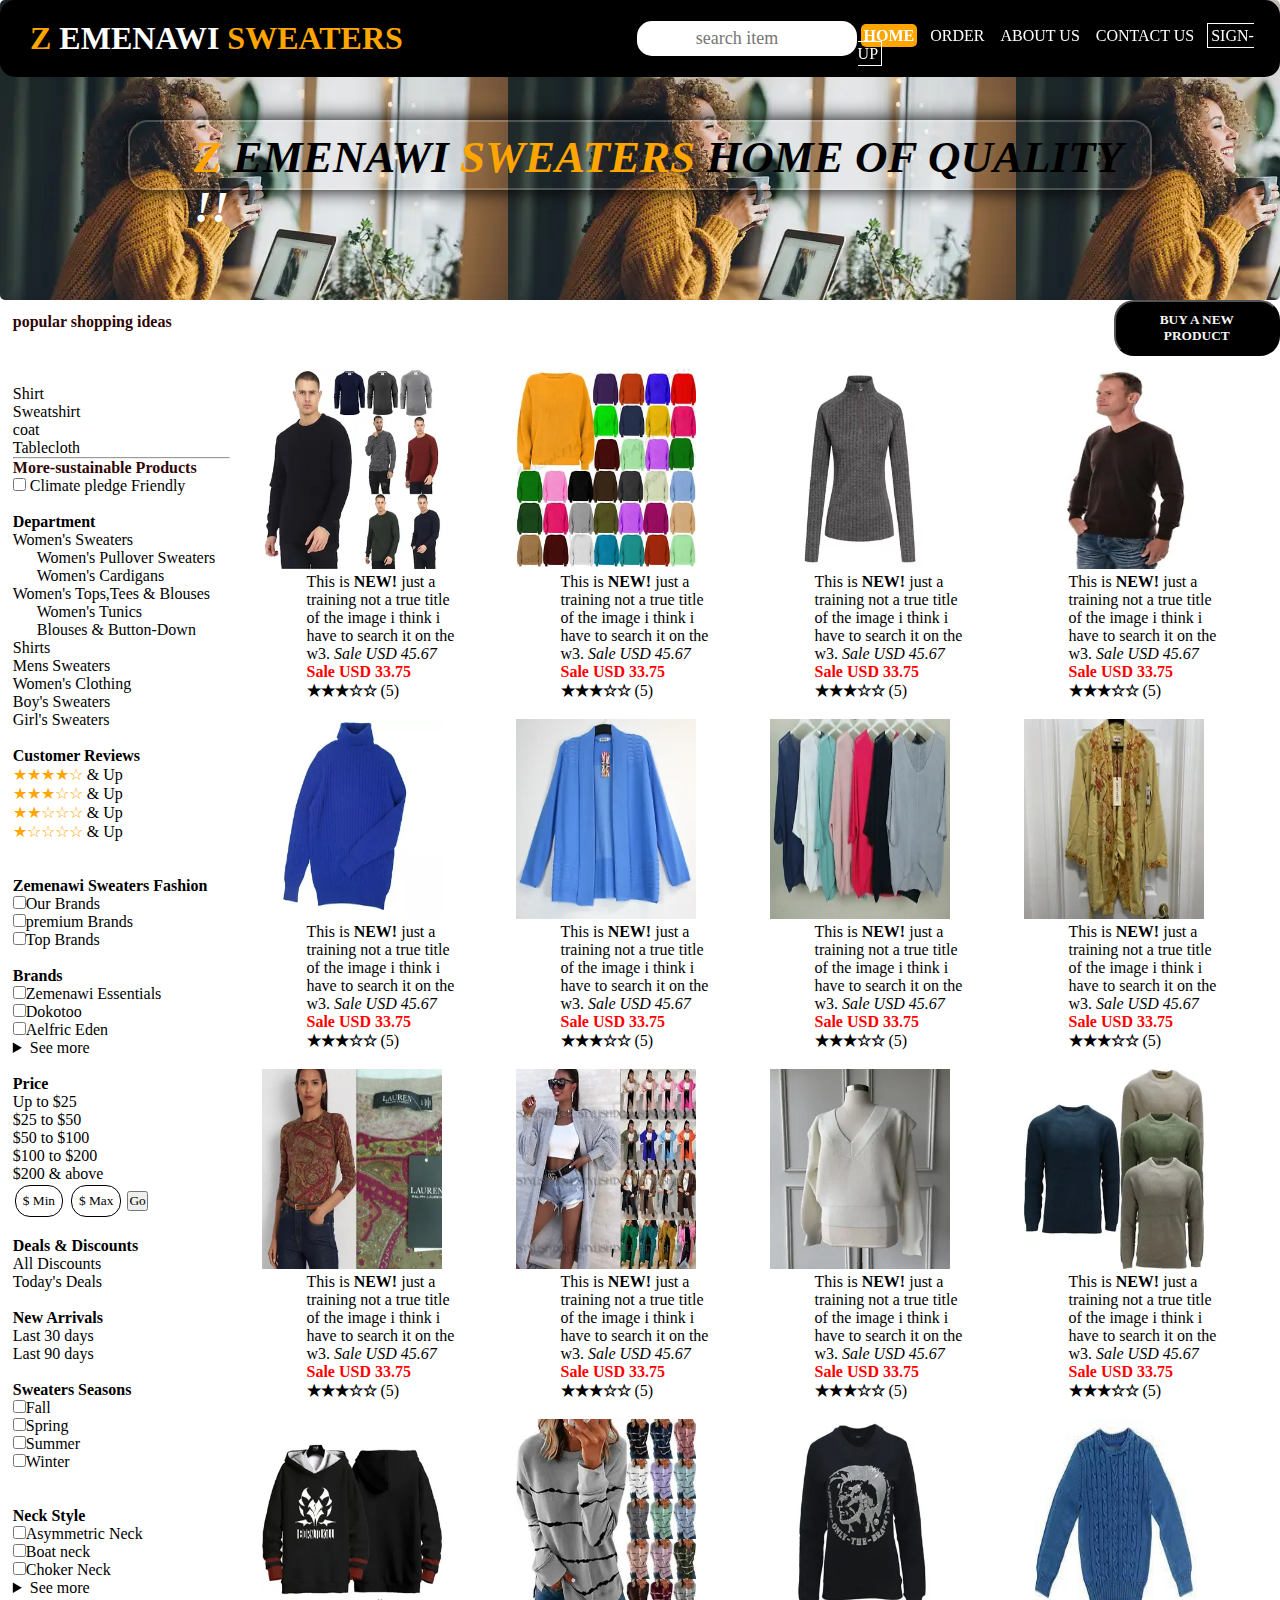
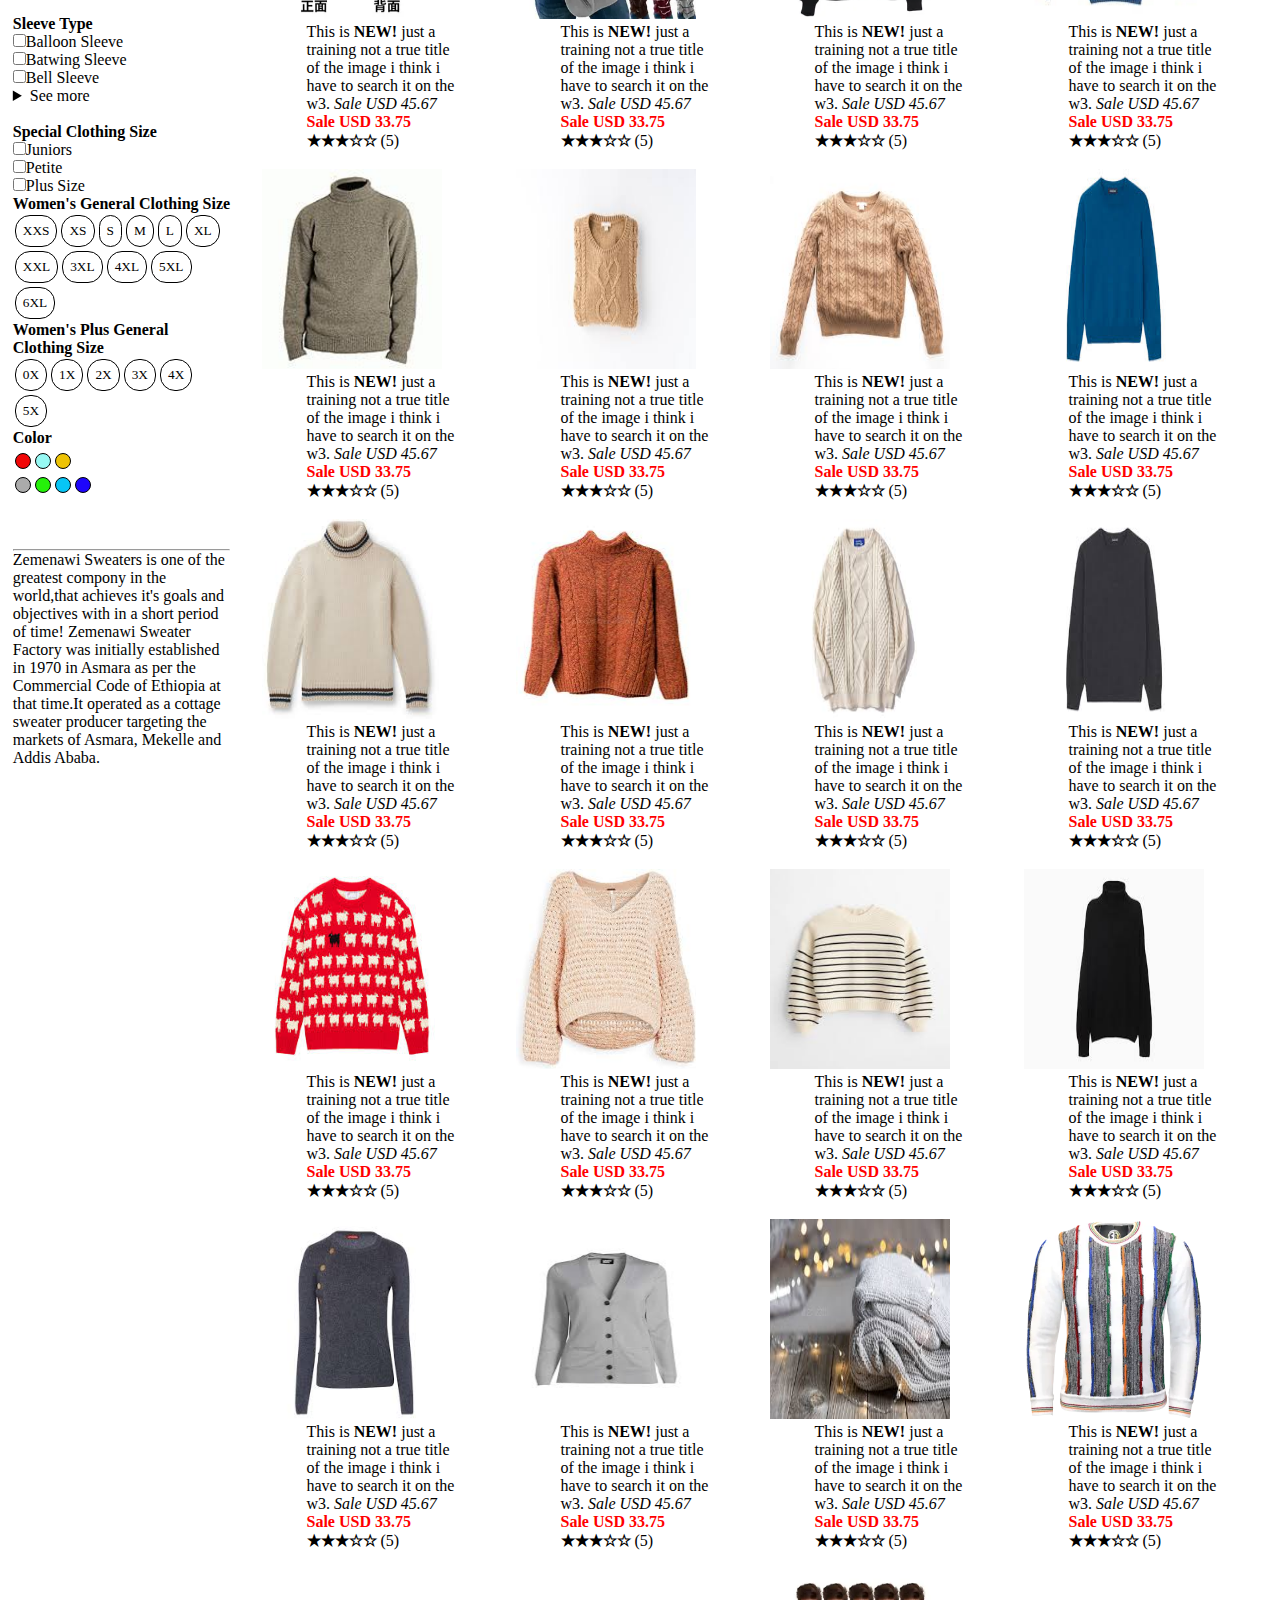
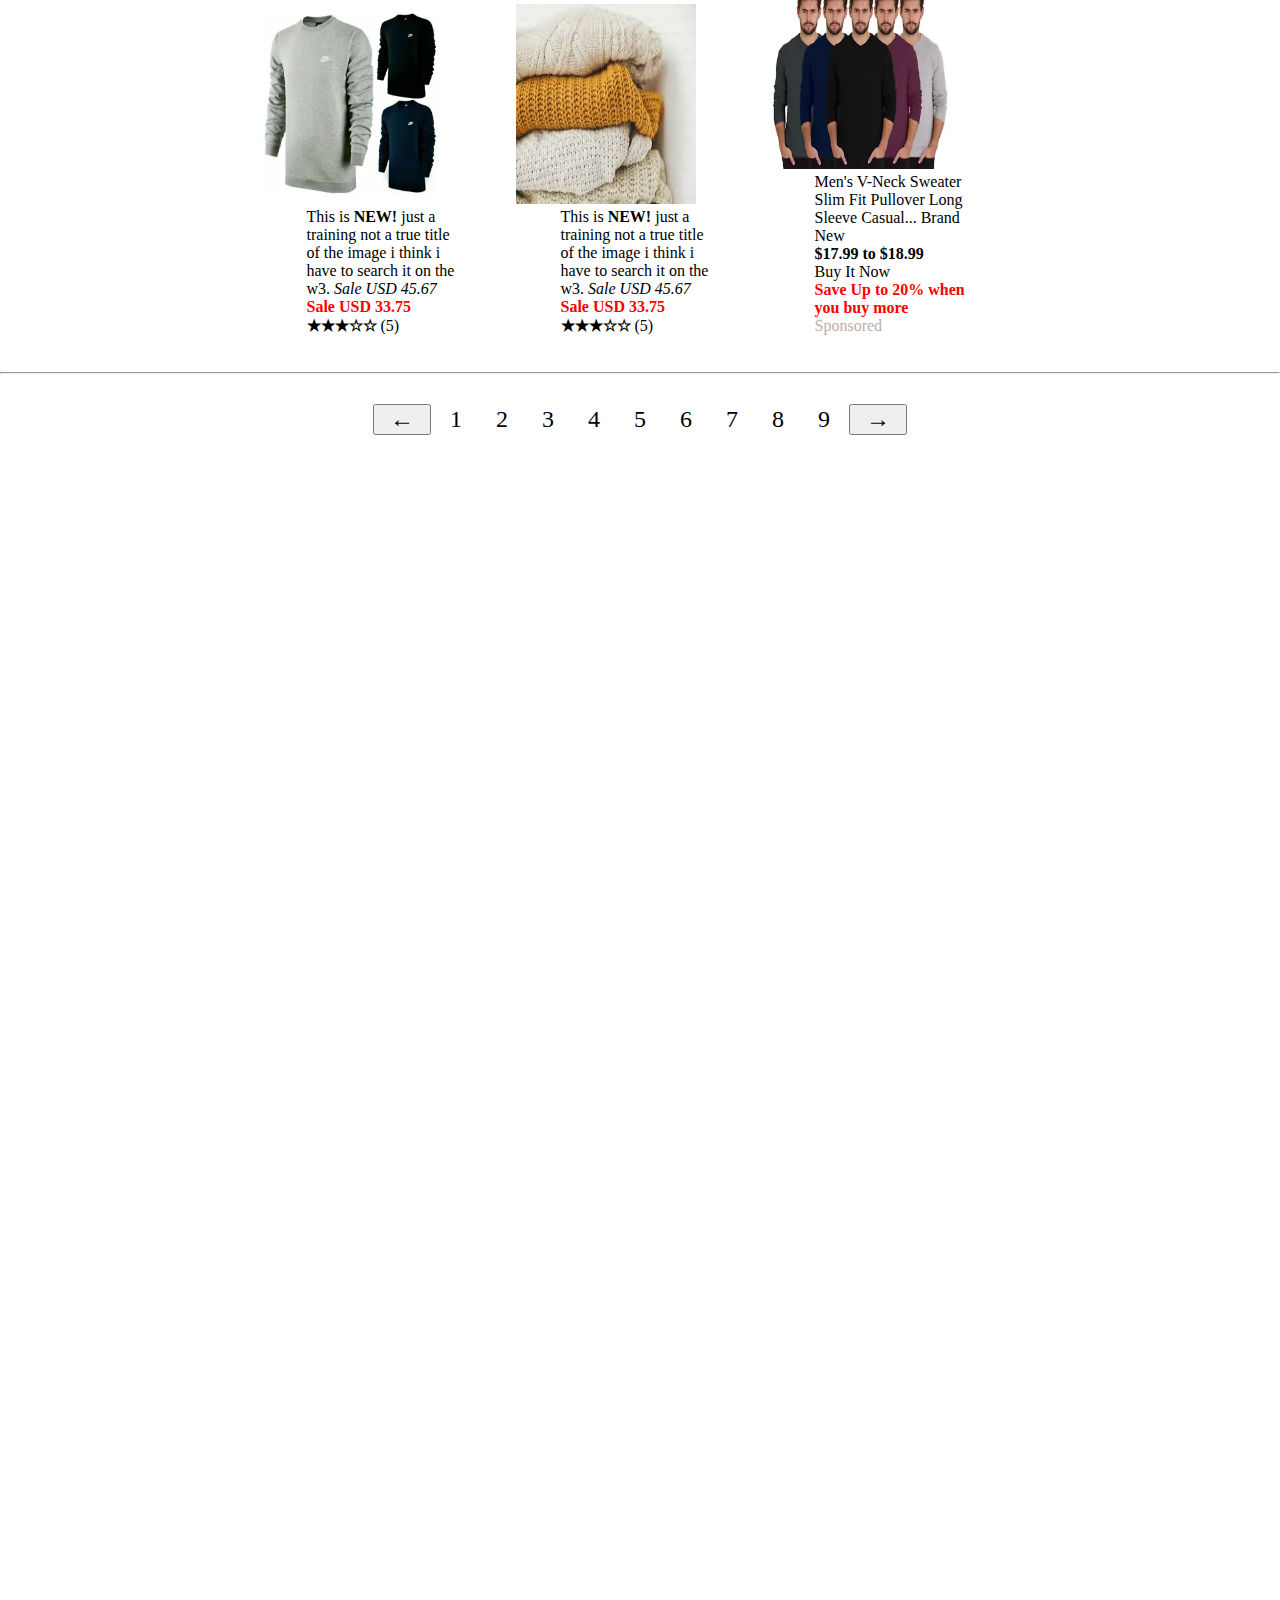
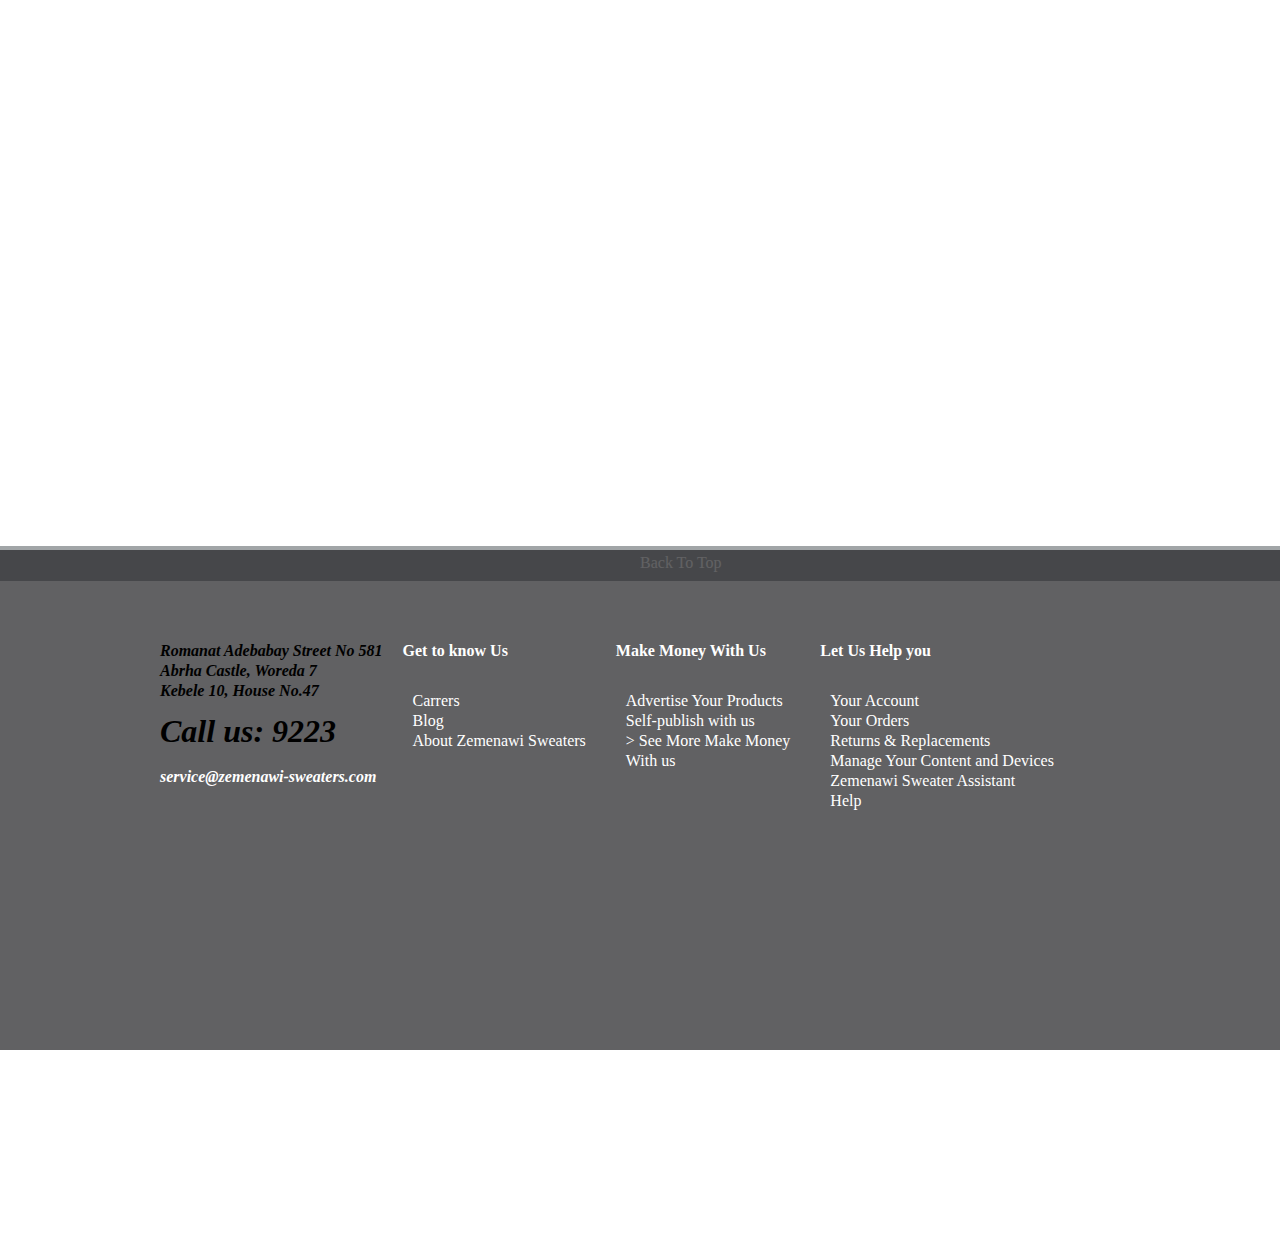
<file: index.html>
<!DOCTYPE html>
<html>
    <head>
        <title>Zemenawi Sweaters</title>
        
        <meta name="viewoport" content="width=device-width,initial-scale=1.0">
        <meta name="keyword"  content="zemenawi-sweaters.000webhostapp.com,zemenawi sweaters,online shopping,Sweaters">
        <meta >

        <link rel="stylesheet" href="home.css" type="text/css">
        <link rel="icon" href="" type="image/x-icon">
        
    </head>

    <body>

      <div id="page" id="top">
     
        <header>
            <h1><span style="color: orange;">Z</span> <span style="color: white;">EMENAWI</span> <span style="color: orange;"> SWEATERS</span></h1>
        
       
        <nav>
         <input type="search" placeholder="search item" id="search">
            <div id="button" >
            <li id="button-link"><a id="button-link" href="#" class="active">HOME</a></li>
            <li id="button-link"><a id="button-link" href="login-order.html">ORDER</a></li>
            <li id="button-link"><a id="button-link" href="about.html">ABOUT US</a></li> 
            <li id="button-link"><a id="button-link" href="contact.html">CONTACT US</a></li>
            <li id="button-link"><a id="button-link" class="sign-up" href="sign-up.html">SIGN-UP</a></li>
          </div>
        </nav>
        </header>

        <div id="header-background">
          <p>
           <i> <span style="color: orange; font-weight: bolder;">Z</span> <span style="color: black; font-weight: bolder;">EMENAWI</span> <span style="color: orange; font-weight: bolder;"> SWEATERS</span> <span style="color: black; font-weight: bolder;"> HOME OF QUALITY <span style="color: white;">!!</span></span></i>
        </p>
      </div>

        <aside>
<p style="font-weight: bold; color: rgb(48, 7, 7);">popular shopping ideas</p><br>
    <br>  <br> Shirt <br>
        Sweatshirt <br>
        coat <br>
        Tablecloth <br>
        <hr>
<p style="font-weight: bold; color: rgb(48, 7, 7);">More-sustainable Products</p>
<p> <label style="color: black;"><input type="checkbox" value="check"> Climate pledge Friendly</label></p><br></p>
      <b>Department</b><br>
      Women's Sweaters <br>
      &nbsp;&nbsp;&nbsp;&nbsp;&nbsp;&nbsp;Women's Pullover Sweaters <br>
      &nbsp;&nbsp;&nbsp;&nbsp;&nbsp;&nbsp;Women's Cardigans <br>
      Women's Tops,Tees & Blouses <br>
      &nbsp;&nbsp;&nbsp;&nbsp;&nbsp;&nbsp;Women's Tunics <br>
      &nbsp;&nbsp;&nbsp;&nbsp;&nbsp;&nbsp;Blouses & Button-Down Shirts<br>
      Mens Sweaters <br>
      Women's Clothing <br>
      Boy's Sweaters <br>
      Girl's Sweaters <br><br>
      <b>Customer Reviews</b><br>
      <div >
  <span style="color: orange;">&starf;&starf;&starf;&starf;&star;</span> & Up <br>
  <span style="color: orange;">&starf;&starf;&starf;&star;&star;</span> & Up <br>
  <span style="color: orange;">&starf;&starf;&star;&star;&star;</span> & Up <br>
  <span style="color: orange;">&starf;&star;&star;&star;&star;</span> & Up <br>
    </div>
     <br><br>
     <b>Zemenawi Sweaters Fashion</b><br>
    <label> <input type="checkbox" value="check" >Our Brands</label><br>
    <label> <input type="checkbox" value="check" >premium Brands</label><br>
    <label> <input type="checkbox" value="check" >Top Brands</label> 
        
    <br><br><b>Brands</b><br>
    <label> <input type="checkbox" value="check" >Zemenawi Essentials</label><br>
    <label> <input type="checkbox" value="check" >Dokotoo</label><br>
    <label> <input type="checkbox" value="check" >Aelfric Eden</label><br>
    <details>
     <summary>See more</summary>
    <label> <input type="checkbox" value="check" >ZESICA</label><br>
    <label> <input type="checkbox" value="check" >ANRABESS</label><br>
    <label> <input type="checkbox" value="check" >Trendy Queen</label><br>
    <label> <input type="checkbox" value="check" >Zara</label><br>
    <label> <input type="checkbox" value="check" >Sam</label><br>
    <label> <input type="checkbox" value="check" >Dan</label><br>
    <label> <input type="checkbox" value="check" >Smart</label><br>
    <label> <input type="checkbox" value="check" >Cute Women</label><br>
    </details>
    <br><b>Price</b><br>
    Up to &dollar;25 <br>
    &dollar;25 to &dollar;50 <br>
    &dollar;50 to &dollar;100 <br>
    &dollar;100 to &dollar;200 <br>
    &dollar;200 & above <br>
    <button>&dollar; Min</button> <button>&dollar; Max</button> <input type="submit" value="Go">
<br><br>
<b>Deals & Discounts</b><br>
All Discounts <br>
Today's Deals <br>
<br>
<b>New Arrivals</b><br>
Last 30 days <br>
Last 90 days <br>
<br>
<b>Sweaters Seasons</b><br>
<label> <input type="checkbox" value="check" >Fall</label><br>
<label> <input type="checkbox" value="check" >Spring</label><br>
<label> <input type="checkbox" value="check" >Summer</label> <br>
<label> <input type="checkbox" value="check" >Winter</label> <br>
<br><br><b>Neck Style</b><br>
<label> <input type="checkbox" value="check" >Asymmetric Neck</label><br>
<label> <input type="checkbox" value="check" >Boat neck</label><br>
<label> <input type="checkbox" value="check" >Choker Neck</label><br>
<details>
  <summary>See more</summary>
<label> <input type="checkbox" value="check" >Collared Neck</label><br>
<label> <input type="checkbox" value="check" >Cowl Neck</label><br>
<label> <input type="checkbox" value="check" >Crew Neck</label><br>
<label> <input type="checkbox" value="check" >Halter Neck</label><br>
</details>

     <br><b>Sleeve Type</b><br>
    
    <label> <input type="checkbox" value="check" >Balloon Sleeve</label><br>
    <label> <input type="checkbox" value="check" >Batwing Sleeve</label><br>
    <label> <input type="checkbox" value="check" >Bell Sleeve</label> 
    <details>
    <summary>See more</summary>  
    <label> <input type="checkbox" value="check" >Bishop Sleeve</label><br>
    <label> <input type="checkbox" value="check" >Butterfly Sleeve</label><br>
    <label> <input type="checkbox" value="check" >Cap Sleeve</label><br>
    <label> <input type="checkbox" value="check" >Cape Sleeve</label><br>
    <label> <input type="checkbox" value="check" >Cold Shoulder Sleeve</label><br>
    <label> <input type="checkbox" value="check" >Flutter Sleeve</label><br>
     </details>
    <br> <b>Special Clothing Size</b><br>
     <label> <input type="checkbox" value="check" >Juniors</label><br>
     <label> <input type="checkbox" value="check" >Petite</label><br>
     <label> <input type="checkbox" value="check" >Plus Size</label> <br>
     <div id="size">
      <b>Women's General Clothing Size</b><br>
      <button>XXS</button><button>XS</button></button><button>S</button><button>M</button><button>L</button><button>XL</button><button>XXL</button><button>3XL</button><button>4XL</button><button>5XL</button><button>6XL</button>
     </div>
     <div id="size">
      <b>Women's Plus General Clothing Size</b><br>
      <button>0X</button><button>1X</button></button><button>2X</button><button>3X</button><button>4X</button><button>5X</button>
    </div>
    <div>
    <b>Color</b><br>
    <button id="one"></button><button id="Two"></button><button id="Three"></button><br>
    <button id="Four"></button><button id="Five"></button><button id="Six"></button><button id="seven"></button>
    </div>


        <br><br><br>
        <hr>
          Zemenawi Sweaters is one of the greatest compony in the world,that achieves it's goals and objectives with in a short period of time!
        
          Zemenawi Sweater Factory was initially established in 1970 in Asmara as per the Commercial Code of Ethiopia at that time.It operated 
          as a cottage sweater producer targeting the markets of Asmara, Mekelle and Addis Ababa.
        </aside>




<a href="login-order.html"><button id="buy"> BUY A NEW PRODUCT</button></a>

      <div id="Content">
        <figure>
          <div class="img">
            <img src="Sweater/s-l300 (1).webp"  alt="" width="180px" height="200px">
              <p>This is <span style="font-weight: bold;">NEW!</span> just a training not a true title of the image
              i think i have to search it on the w3. <del><em>Sale USD 45.67</em></del> <br>
              <span style="color: red; font-weight: bolder;">Sale USD 33.75</span>
              <br><span style="color: black; font-weight: bolder;">&starf;&starf;&starf;&star;&star;</span> (5)
            </p> 
            </div>
            <div class="img">
              <img src="Sweater/s-l300 (10).webp"  alt="" width="180px" height="200px">
                <p>This is <span style="font-weight: bold;">NEW!</span> just a training not a true title of the image
                i think i have to search it on the w3. <del><em>Sale USD 45.67</em></del> <br>
                <span style="color: red; font-weight: bolder;">Sale USD 33.75</span>
                <br><span style="color: black; font-weight: bolder;">&starf;&starf;&starf;&star;&star;</span> (5)
              </p> 
              </div>
              <div class="img">
                <img src="Sweater/s-l300 (11).webp"  alt="" width="180px" height="200px">
                  <p>This is <span style="font-weight: bold;">NEW!</span> just a training not a true title of the image
                  i think i have to search it on the w3. <del><em>Sale USD 45.67</em></del> <br>
                  <span style="color: red; font-weight: bolder;">Sale USD 33.75</span>
                  <br><span style="color: black; font-weight: bolder;">&starf;&starf;&starf;&star;&star;</span> (5)
                </p> 
                </div>
                <div class="img">
                  <img src="Sweater/s-l300 (17).webp"  alt="" width="180px" height="200px">
                    <p>This is <span style="font-weight: bold;">NEW!</span> just a training not a true title of the image
                    i think i have to search it on the w3. <del><em>Sale USD 45.67</em></del> <br>
                    <span style="color: red; font-weight: bolder;">Sale USD 33.75</span>
                    <br><span style="color: black; font-weight: bolder;">&starf;&starf;&starf;&star;&star;</span> (5)
                  </p> 
                  </div>
                  <div class="img">
                    <img src="Sweater/s-l300 (13).webp"  alt="" width="180px" height="200px">
                      <p>This is <span style="font-weight: bold;">NEW!</span> just a training not a true title of the image
                      i think i have to search it on the w3. <del><em>Sale USD 45.67</em></del> <br>
                      <span style="color: red; font-weight: bolder;">Sale USD 33.75</span>
                      <br><span style="color: black; font-weight: bolder;">&starf;&starf;&starf;&star;&star;</span> (5)
                    </p> 
                    </div>
                    <div class="img">
                      <img src="Sweater/s-l300 (14).webp"  alt="" width="180px" height="200px">
                        <p>This is <span style="font-weight: bold;">NEW!</span> just a training not a true title of the image
                        i think i have to search it on the w3. <del><em>Sale USD 45.67</em></del> <br>
                        <span style="color: red; font-weight: bolder;">Sale USD 33.75</span>
                        <br><span style="color: black; font-weight: bolder;">&starf;&starf;&starf;&star;&star;</span> (5)
                      </p> 
                      </div>
                      <div class="img">
                        <img src="Sweater/s-l300 (15).webp"  alt="" width="180px" height="200px">
                          <p>This is <span style="font-weight: bold;">NEW!</span> just a training not a true title of the image
                          i think i have to search it on the w3. <del><em>Sale USD 45.67</em></del> <br>
                          <span style="color: red; font-weight: bolder;">Sale USD 33.75</span>
                          <br><span style="color: black; font-weight: bolder;">&starf;&starf;&starf;&star;&star;</span> (5)
                        </p> 
                        </div>
                        <div class="img">
                          <img src="Sweater/s-l300 (16).webp"  alt="" width="180px" height="200px">
                            <p>This is <span style="font-weight: bold;">NEW!</span> just a training not a true title of the image
                            i think i have to search it on the w3. <del><em>Sale USD 45.67</em></del> <br>
                            <span style="color: red; font-weight: bolder;">Sale USD 33.75</span>
                            <br><span style="color: black; font-weight: bolder;">&starf;&starf;&starf;&star;&star;</span> (5)
                          </p> 
                          </div>
                          <div class="img">
                            <img src="Sweater/s-l300 (12).webp" alt="" width="180px" height="200px">
                              <p>This is <span style="font-weight: bold;">NEW!</span> just a training not a true title of the image
                              i think i have to search it on the w3. <del><em>Sale USD 45.67</em></del> <br>
                              <span style="color: red; font-weight: bolder;">Sale USD 33.75</span>
                              <br><span style="color: black; font-weight: bolder;">&starf;&starf;&starf;&star;&star;</span> (5)
                            </p> 
                            </div>
                            <div class="img">
                              <img src="Sweater/s-l300 (18).webp"  alt="" width="180px" height="200px">
                                <p>This is <span style="font-weight: bold;">NEW!</span> just a training not a true title of the image
                                i think i have to search it on the w3. <del><em>Sale USD 45.67</em></del> <br>
                                <span style="color: red; font-weight: bolder;">Sale USD 33.75</span>
                                <br><span style="color: black; font-weight: bolder;">&starf;&starf;&starf;&star;&star;</span> (5)
                              </p> 
                              </div>
                              <div class="img">
                                <img src="Sweater/s-l300 (2).webp"  alt="" width="180px" height="200px">
                                  <p>This is <span style="font-weight: bold;">NEW!</span> just a training not a true title of the image
                                  i think i have to search it on the w3. <del><em>Sale USD 45.67</em></del> <br>
                                  <span style="color: red; font-weight: bolder;">Sale USD 33.75</span>
                                  <br><span style="color: black; font-weight: bolder;">&starf;&starf;&starf;&star;&star;</span> (5)
                                </p> 
                                </div>
                                <div class="img">
                                  <img src="Sweater/s-l300 (3).webp"  alt="" width="180px" height="200px">
                                    <p>This is <span style="font-weight: bold;">NEW!</span> just a training not a true title of the image
                                    i think i have to search it on the w3. <del><em>Sale USD 45.67</em></del> <br>
                                    <span style="color: red; font-weight: bolder;">Sale USD 33.75</span>
                                    <br><span style="color: black; font-weight: bolder;">&starf;&starf;&starf;&star;&star;</span> (5)
                                  </p> 
                                  </div>
                                  <div class="img">
                                    <img src="Sweater/s-l300 (4).webp"  alt="" width="180px" height="200px">
                                      <p>This is <span style="font-weight: bold;">NEW!</span> just a training not a true title of the image
                                      i think i have to search it on the w3. <del><em>Sale USD 45.67</em></del> <br>
                                      <span style="color: red; font-weight: bolder;">Sale USD 33.75</span>
                                      <br><span style="color: black; font-weight: bolder;">&starf;&starf;&starf;&star;&star;</span> (5)
                                    </p> 
                                    </div>
                                    <div class="img">
                                      <img src="Sweater/s-l300 (5).webp"  alt="" width="180px" height="200px">
                                        <p>This is <span style="font-weight: bold;">NEW!</span> just a training not a true title of the image
                                        i think i have to search it on the w3. <del><em>Sale USD 45.67</em></del> <br>
                                        <span style="color: red; font-weight: bolder;">Sale USD 33.75</span>
                                        <br><span style="color: black; font-weight: bolder;">&starf;&starf;&starf;&star;&star;</span> (5)
                                      </p> 
                                      </div>
 <div class="img">
<img src="Sweater/s-l300 (6).webp"  alt="" width="180px" height="200px">
<p>This is <span style="font-weight: bold;">NEW!</span> just a training not a true title of the image
i think i have to search it on the w3. <del><em>Sale USD 45.67</em></del> <br>
<span style="color: red; font-weight: bolder;">Sale USD 33.75</span>
<br><span style="color: black; font-weight: bolder;">&starf;&starf;&starf;&star;&star;</span> (5)
</p> 
  </div>



          <div class="img">
        <img src="Sweater/download.jpeg"  alt="" width="180px" height="200px">
          <p>This is <span style="font-weight: bold;">NEW!</span> just a training not a true title of the image
          i think i have to search it on the w3. <del><em>Sale USD 45.67</em></del> <br>
          <span style="color: red; font-weight: bolder;">Sale USD 33.75</span>
          <br><span style="color: black; font-weight: bolder;">&starf;&starf;&starf;&star;&star;</span> (5)
        </p> 
        </div>
      <div class="img">
        <img src="Sweater/images.jpeg" alt="" width="180px" height="200px">
        <p>This is <span style="font-weight: bold;">NEW!</span> just a training not a true title of the image
          i think i have to search it on the w3. <del><em>Sale USD 45.67</em></del> <br>
          <span style="color: red; font-weight: bolder;">Sale USD 33.75</span>
          <br><span style="color: black; font-weight: bolder;">&starf;&starf;&starf;&star;&star;</span> (5)
        </p> 
      </div>
      <div class="img">
        <img src="Sweater/images (1).jpeg" alt="" width="180px" height="200px">
        <p>This is <span style="font-weight: bold;">NEW!</span> just a training not a true title of the image
          i think i have to search it on the w3. <del><em>Sale USD 45.67</em></del> <br>
          <span style="color: red; font-weight: bolder;">Sale USD 33.75</span>
          <br><span style="color: black; font-weight: bolder;">&starf;&starf;&starf;&star;&star;</span> (5)
        </p> 
      </div>
      <div class="img">
        <img src="Sweater/images (2).jpeg" alt="" width="180px" height="200px">
        <p>This is <span style="font-weight: bold;">NEW!</span> just a training not a true title of the image
          i think i have to search it on the w3. <del><em>Sale USD 45.67</em></del> <br>
          <span style="color: red; font-weight: bolder;">Sale USD 33.75</span>
          <br><span style="color: black; font-weight: bolder;">&starf;&starf;&starf;&star;&star;</span> (5)
        </p> 
      </div>
      <div class="img">
        <img src="Sweater/images (3).jpeg" alt="" width="180px" height="200px">
        <p>This is <span style="font-weight: bold;">NEW!</span> just a training not a true title of the image
          i think i have to search it on the w3. <del><em>Sale USD 45.67</em></del> <br>
          <span style="color: red; font-weight: bolder;">Sale USD 33.75</span>
          <br><span style="color: black; font-weight: bolder;">&starf;&starf;&starf;&star;&star;</span> (5)
        </p> 
      </div>
      <div class="img">
        <img src="Sweater/images (4).jpeg" alt="" width="180px" height="200px">
        <p>This is <span style="font-weight: bold;">NEW!</span> just a training not a true title of the image
          i think i have to search it on the w3. <del><em>Sale USD 45.67</em></del> <br>
          <span style="color: red; font-weight: bolder;">Sale USD 33.75</span>
          <br><span style="color: black; font-weight: bolder;">&starf;&starf;&starf;&star;&star;</span> (5)
        </p> 
      </div>
      <div class="img">
        <img src="Sweater/images (5).jpeg" alt="" width="180px" height="200px">
        <p>This is <span style="font-weight: bold;">NEW!</span> just a training not a true title of the image
          i think i have to search it on the w3. <del><em>Sale USD 45.67</em></del> <br>
          <span style="color: red; font-weight: bolder;">Sale USD 33.75</span>
          <br><span style="color: black; font-weight: bolder;">&starf;&starf;&starf;&star;&star;</span> (5)
        </p> 
      </div>
      <div class="img">
        <img src="Sweater/images (6).jpeg" alt="" width="180px" height="200px">
        <p>This is <span style="font-weight: bold;">NEW!</span> just a training not a true title of the image
          i think i have to search it on the w3. <del><em>Sale USD 45.67</em></del> <br>
          <span style="color: red; font-weight: bolder;">Sale USD 33.75</span>
          <br><span style="color: black; font-weight: bolder;">&starf;&starf;&starf;&star;&star;</span> (5)
        </p> 
      </div>
      <div class="img">
        <img src="Sweater/images (7).jpeg" alt="" width="180px" height="200px">
        <p>This is <span style="font-weight: bold;">NEW!</span> just a training not a true title of the image
          i think i have to search it on the w3. <del><em>Sale USD 45.67</em></del> <br>
          <span style="color: red; font-weight: bolder;">Sale USD 33.75</span>
          <br><span style="color: black; font-weight: bolder;">&starf;&starf;&starf;&star;&star;</span> (5)
        </p> 
      </div>
      <div class="img">
        <img src="Sweater/images (8).jpeg" alt="" width="180px" height="200px">
        <p>This is <span style="font-weight: bold;">NEW!</span> just a training not a true title of the image
          i think i have to search it on the w3. <del><em>Sale USD 45.67</em></del> <br>
          <span style="color: red; font-weight: bolder;">Sale USD 33.75</span>
          <br><span style="color: black; font-weight: bolder;">&starf;&starf;&starf;&star;&star;</span> (5)
        </p> 
      </div>
      <div class="img">
        <img src="Sweater/images (9).jpeg" alt="" width="180px" height="200px">
        <p>This is <span style="font-weight: bold;">NEW!</span> just a training not a true title of the image
          i think i have to search it on the w3. <del><em>Sale USD 45.67</em></del> <br>
          <span style="color: red; font-weight: bolder;">Sale USD 33.75</span>
          <br><span style="color: black; font-weight: bolder;">&starf;&starf;&starf;&star;&star;</span> (5)
        </p> 
      </div>
      <div class="img">
        <img src="Sweater/images (10).jpeg" alt="" width="180px" height="200px">
        <p>This is <span style="font-weight: bold;">NEW!</span> just a training not a true title of the image
          i think i have to search it on the w3. <del><em>Sale USD 45.67</em></del> <br>
          <span style="color: red; font-weight: bolder;">Sale USD 33.75</span>
          <br><span style="color: black; font-weight: bolder;">&starf;&starf;&starf;&star;&star;</span> (5)
        </p> 
      </div>
      <div class="img">
        <img src="Sweater/images (11).jpeg" alt="" width="180px" height="200px">
        <p>This is <span style="font-weight: bold;">NEW!</span> just a training not a true title of the image
          i think i have to search it on the w3. <del><em>Sale USD 45.67</em></del> <br>
          <span style="color: red; font-weight: bolder;">Sale USD 33.75</span>
          <br><span style="color: black; font-weight: bolder;">&starf;&starf;&starf;&star;&star;</span> (5)
        </p> 
      </div>
      <div class="img">
        <img src="Sweater/images (12).jpeg" alt="" width="180px" height="200px">
        <p>This is <span style="font-weight: bold;">NEW!</span> just a training not a true title of the image
          i think i have to search it on the w3. <del><em>Sale USD 45.67</em></del> <br>
          <span style="color: red; font-weight: bolder;">Sale USD 33.75</span>
          <br><span style="color: black; font-weight: bolder;">&starf;&starf;&starf;&star;&star;</span> (5)
        </p>    
      </div>
      <div class="img">
        <img src="Sweater/images (13).jpeg" alt="" width="180px" height="200px">
        <p>This is <span style="font-weight: bold;">NEW!</span> just a training not a true title of the image
          i think i have to search it on the w3. <del><em>Sale USD 45.67</em></del> <br>
          <span style="color: red; font-weight: bolder;">Sale USD 33.75</span>
          <br><span style="color: black; font-weight: bolder;">&starf;&starf;&starf;&star;&star;</span> (5)
        </p> 
      </div>
      <div class="img">
        <img src="Sweater/images (14).jpeg" alt="" width="180px" height="200px">
        <p>This is <span style="font-weight: bold;">NEW!</span> just a training not a true title of the image
          i think i have to search it on the w3. <del><em>Sale USD 45.67</em></del> <br>
          <span style="color: red; font-weight: bolder;">Sale USD 33.75</span>
          <br><span style="color: black; font-weight: bolder;">&starf;&starf;&starf;&star;&star;</span> (5)
        </p>    
      </div>
      <div class="img">
        <img src="Sweater/s-l300 (9).webp" alt="" width="180px" height="200px">
        <p>This is <span style="font-weight: bold;">NEW!</span> just a training not a true title of the image
          i think i have to search it on the w3. <del><em>Sale USD 45.67</em></del> <br>
          <span style="color: red; font-weight: bolder;">Sale USD 33.75</span>
          <br><span style="color: black; font-weight: bolder;">&starf;&starf;&starf;&star;&star;</span> (5)
        </p>    
      </div>
      <div class="img">
        <img src="Sweater/s-l300 (7).webp" alt="" width="180px" height="200px">
        <p>This is <span style="font-weight: bold;">NEW!</span> just a training not a true title of the image
          i think i have to search it on the w3. <del><em>Sale USD 45.67</em></del> <br>
          <span style="color: red; font-weight: bolder;">Sale USD 33.75</span>
          <br><span style="color: black; font-weight: bolder;">&starf;&starf;&starf;&star;&star;</span> (5)
        </p> 
      </div>
      <div class="img">
        <img src="Sweater/images (17).jpeg" alt="" width="180px" height="200px">
        <p>This is <span style="font-weight: bold;">NEW!</span> just a training not a true title of the image
          i think i have to search it on the w3. <del><em>Sale USD 45.67</em></del> <br>
          <span style="color: red; font-weight: bolder;">Sale USD 33.75</span>
          <br><span style="color: black; font-weight: bolder;">&starf;&starf;&starf;&star;&star;</span> (5)
        </p> 
      </div>
      <div class="img">
        <img src="Sweater/s-l300 (8).webp" alt="" width="180px" height="200px">
        <p>Men's V-Neck Sweater Slim Fit Pullover Long Sleeve Casual... Brand New <br><b>&dollar;17.99 to &dollar;18.99</b><br>Buy It Now 
         <br> <span style="color: red; font-weight: bolder;">Save Up to 20% when you buy more</span>
         <br> <span style="color: rgb(189, 172, 172);">Sponsored</span>
        </p>   
      </div>  
    </figure>
      </div>
      <br>
      <hr>
         <div id="above-footer">
<ul>
  <button><li><a href="">&leftarrow;</a></li></button>
  <li><a href="">1</a></li>
  <li><a href="">2</a></li>
  <li><a href="">3</a></li>
  <li><a href="">4</a></li>
  <li><a href="">5</a></li>
  <li><a href="">6</a></li>
  <li><a href="">7</a></li>
  <li><a href="">8</a></li>
  <li><a href="">9</a></li>
  <button><li><a href="">&rightarrow;</a></li></button>
  
</ul>

      </div>  
      <div id="back-to-top">
        <a href="#top" id="back-top">Back To Top</a>
      </div>

     
      <div id="additional-info"> <br><br>
      
  <div id="col1" class="link">
    <address>
      Romanat Adebabay Street No 581 <br>
      Abrha Castle, Woreda 7 <br>
      Kebele 10, House No.47 <br><br>
      <b style="font-size: xx-large;">Call us: 9223</b> <br><br>
      <a href="www.google.com"> service@zemenawi-sweaters.com</a>
    </address>
  </div>
  <div id="col2">
  <span class="additional-info-content-heading"> Get to know Us</span><br><br>
  <div class="link"> 
    <a href="">
  Carrers <br>
  Blog <br>
  About Zemenawi Sweaters<br>
</a>
  </div> 
</div>
 
<div id="col3">
  <span class="additional-info-content-heading">Make Money With Us</span><br><br>
  <div class="link"> 
    <a href="">
  Advertise Your Products <br>
  Self-publish with us <br>
  > See More Make Money<br>
  With us <br>
</a>
  </div>
</div>
 <div id="col4">
  <span class="additional-info-content-heading">Let Us Help you</span><br><br>
  <div class="link"> 
    <a href="">
  Your Account <br>
  Your Orders <br>
  Returns & Replacements<br>
  Manage Your Content and Devices <br>
  Zemenawi Sweater Assistant <br>
  Help 
</a> <br>
  </div>
</div>

</div>

  
                   
         

     
<footer><p>Copyright &copy; Samuel Zeray ugr/170251/12, all rights reserved.</p></footer> 
    </div>

    </body>
</html>
</file>
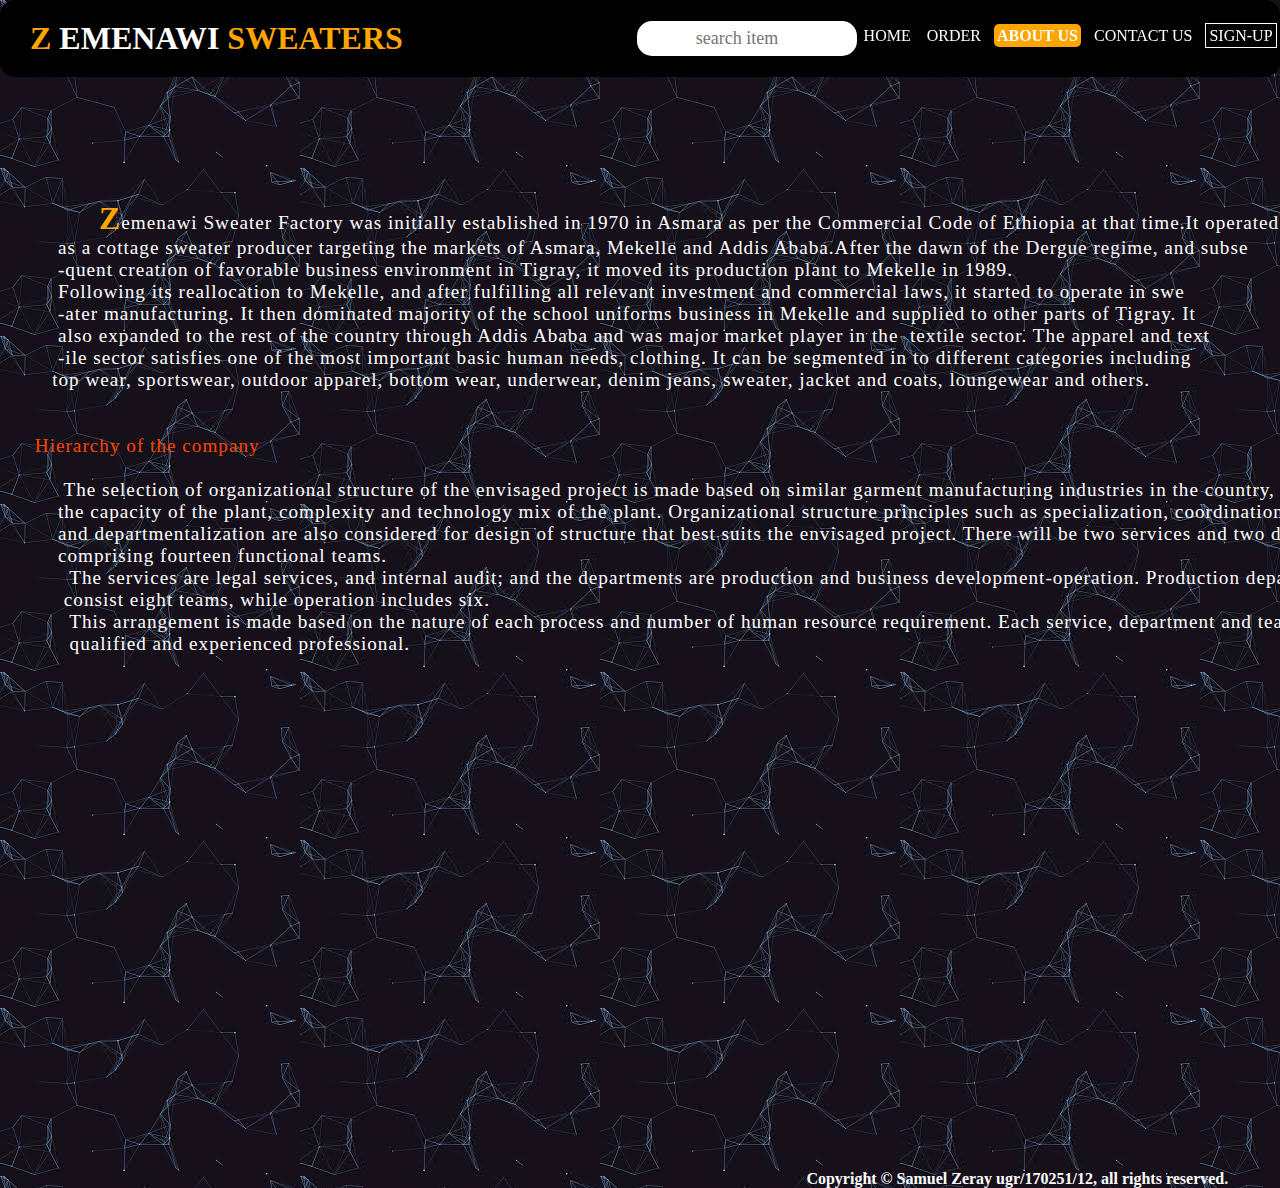
<file: about.html>
<!DOCTYPE html>
<html>
    <head>
        <title>Zemenawi Sweater Factory</title>
        
        <meta name="viewoport" content="width=device-width,initial-scale=1.0">
        <meta >
        <meta >

        <link rel="stylesheet" href="home.css" type="text/css">
        <link rel="stylesheet" href="about.css" type="text/css">
        <link rel="icon" href="" type="image/x-icon">
        
        
    </head>

    <body>

      <div id="page">
     
        <header>
          <h1><span style="color: orange;">Z</span> <span style="color: white;">EMENAWI</span> <span style="color: orange;"> SWEATERS</span></h1>
        
       
          <nav>
            <input type="search" placeholder="search item" id="search">
               <div id="button" >
               <li id="button-link"><a id="button-link" href="index.html">HOME</a></li>
               <li id="button-link"><a id="button-link" href="login-order.html">ORDER</a></li>
               <li id="button-link"><a id="button-link" href="#" class="active">ABOUT US</a></li> 
               <li id="button-link"><a id="button-link" href="contact.html">CONTACT US</a></li>
               <li id="button-link"><a id="button-link" class="sign-up" href="sign-up.html">SIGN-UP</a></li>
             </div>
           </nav>
        </header>
      
     <article>
    
         <PRE >
           Zemenawi Sweater Factory was initially established in 1970 in Asmara as per the Commercial Code of Ethiopia at that time.It operated 
          as a cottage sweater producer targeting the markets of Asmara, Mekelle and Addis Ababa.After the dawn of the Dergue regime, and subse
          -quent creation of favorable business environment in Tigray, it moved its production plant to Mekelle in 1989.
          Following its reallocation to Mekelle, and after fulfilling all relevant investment and commercial laws, it started to operate in swe
          -ater manufacturing. It then dominated majority of the school uniforms business in Mekelle and supplied to other parts of Tigray. It 
          also expanded to the rest of the country through Addis Ababa and was major market player in the  textile sector. The apparel and text
          -ile sector satisfies one of the most important basic human needs, clothing. It can be segmented in to different categories including
         top wear, sportswear, outdoor apparel, bottom wear, underwear, denim jeans, sweater, jacket and coats, loungewear and others.
        </PRE>   
          <br>
         <p> <span id="Hierarchy">&nbsp;&nbsp;&nbsp;&nbsp;&nbsp; Hierarchy of the company</span> </p>
          <br>
          <pre >
           The selection of organizational structure of the envisaged project is made based on similar garment manufacturing industries in the country,
          the capacity of the plant, complexity and technology mix of the plant. Organizational structure principles such as specialization, coordination,
          and departmentalization are also considered for design of structure that best suits the envisaged project. There will be two services and two departments 
          comprising fourteen functional teams.
            The services are legal services, and internal audit; and the departments are production and business development-operation. Production department will 
           consist eight teams, while operation includes six. 
            This arrangement is made based on the nature of each process and number of human resource requirement. Each service, department and team will be headed by 
            qualified and experienced professional.
          </pre> 
     </article>

      <footer><p>Copyright &copy; Samuel Zeray ugr/170251/12, all rights reserved.</p></footer> 
    </div>

    </body>
</html>
</file>
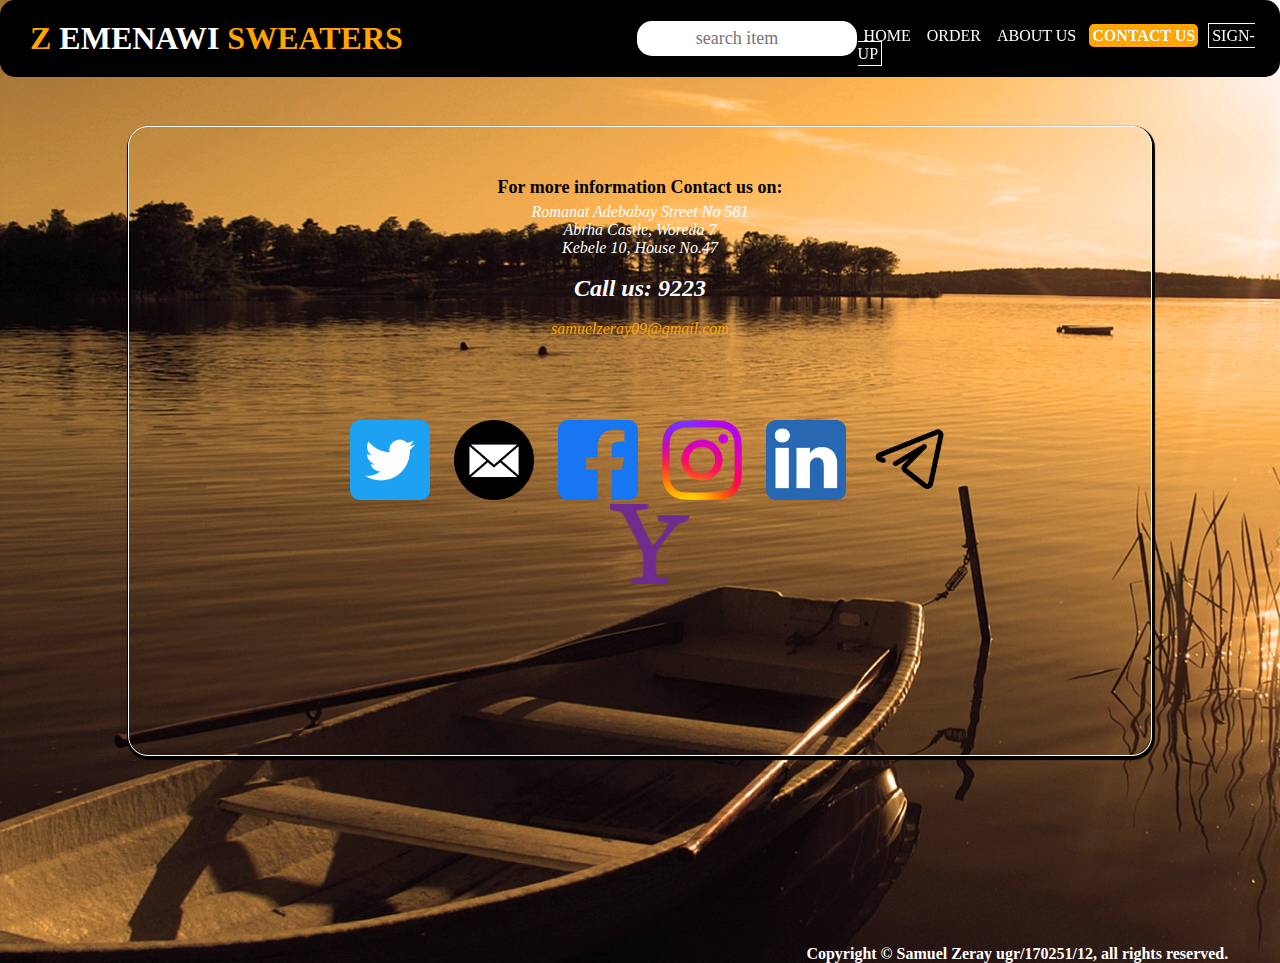
<file: contact.html>
<!DOCTYPE html>
<html>
    <head>
        <title>Zemenawi Sweater Factory</title>
        
        <meta name="viewoport" content="width=device-width,initial-scale=1.0">
        <meta >
        <meta >

        <link rel="stylesheet" href="home.css" type="text/css">
        <link rel="stylesheet" href="contact.css" type="text/css">
        <link rel="icon" href="" type="image/x-icon">
        
    </head>

    <body>

      <div id="page">
     
        <header>
          <h1><span style="color: orange;">Z</span> <span style="color: white;">EMENAWI</span> <span style="color: orange;"> SWEATERS</span></h1>
      
     
          <nav>
            <input type="search" placeholder="search item" id="search">
               <div id="button" >
               <li id="button-link"><a id="button-link" href="index.html">HOME</a></li>
               <li id="button-link"><a id="button-link" href="login-order.html">ORDER</a></li>
               <li id="button-link"><a id="button-link" href="about.html">ABOUT US</a></li> 
               <li id="button-link"><a id="button-link" href="#" class="active">CONTACT US</a></li>
               <li id="button-link"><a id="button-link" class="sign-up" href="sign-up.html">SIGN-UP</a></li>
             </div>
           </nav>
      </header>
      <br><br><br><br><br><br><br>
      <div class="contact">
       <p>For more information Contact us on:</p>
       <address>
        Romanat Adebabay Street No 581 <br>
        Abrha Castle, Woreda 7 <br>
        Kebele 10, House No.47 <br><br>
        <b style="font-size: x-large;">Call us: 9223</b> <br><br>
        <a href="mailto:samuelzeray09@gmail.com"> samuelzeray09@gmail.com</a>
      </address>
       <div class="imgs">
         <ul>    
          <li> <a href="www.twiter.com"><img src="nat/5771783.png" title="twiter" width="80px" ></li></a>
          <li> <a href="www.email.com"><img src="nat/email.png" title="E-mail" width="80px" ></li></a>
          <li> <a href="www.fb.com"><img src="nat/facebook.png" title="facebook" width="80px" ></li></a>
          <li> <a href="www.instagram.com"><img src="nat/instagram.png" title="instagram" width="80px" ></li></a>
          <li> <a href="www.linkedin.com"><img src="nat/linkedin.png" title="linkedin" width="80px" ></li></a>
          <li> <a href="www.telegram.com"><img src="nat/telegram.png" title="telegram" width="80px" ></li></a>
          <li> <a href="www.yahoo.com"><img src="nat/yahoo.png" title="yahoo" width="80px" ></li></a>
         </ul>
         
    
       </div>
      </div>
   
      <footer><p>Copyright &copy; Samuel Zeray ugr/170251/12, all rights reserved.</p></footer> 
    </div>

    </body>
</html>
</file>
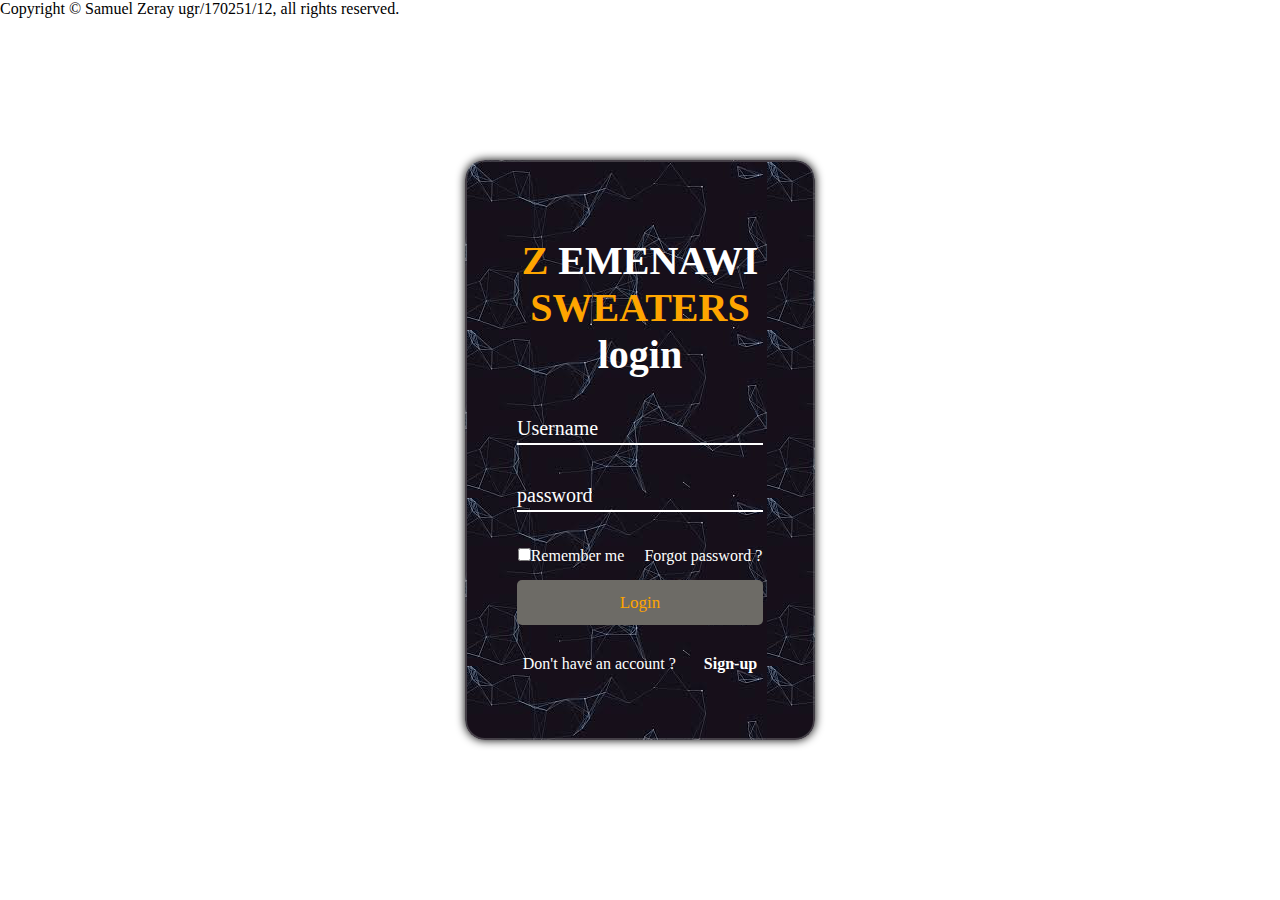
<file: login-order.html>
<!DOCTYPE html>
 <html>
     <head>
         <title>login page</title>
         <link rel="stylesheet" href="login-order.css" type="text/css">
         <link rel="icon" href="" type="image/x-icon">
     </head>

     <body>
         <form action="order.html">
            <h1><span style="color: orange;">Z</span> <span style="color: white;">EMENAWI</span> <span style="color: orange;"> SWEATERS</span></h1>
             <h1>login</h1>
             <div class="textbox">
                <input type="text" placeholder="Username" id="password" required>               
             </div> 
             <div class="textbox">
                <input type="password" placeholder="password" id="password" required>
            </div>
         <div class="signup">
            <label id="do-not"><input type="checkbox" name="remember" >Remember me</label>
            &nbsp;&nbsp;&nbsp;
            <span id="do-not"> Forgot password ?</span>
        </div>
            <input type="submit" value="Login" class="login">
            <div  class="signup">
               <span id="do-not"> Don't have an account ?</span>
                &nbsp;&nbsp;&nbsp;&nbsp;&nbsp;
                <a href="sign-up.html">Sign-up</a>
            </div>     
         </form>
 
         <footer><p>Copyright &copy; Samuel Zeray ugr/170251/12, all rights reserved.</p></footer> 
     </body>
 </html>
</file>
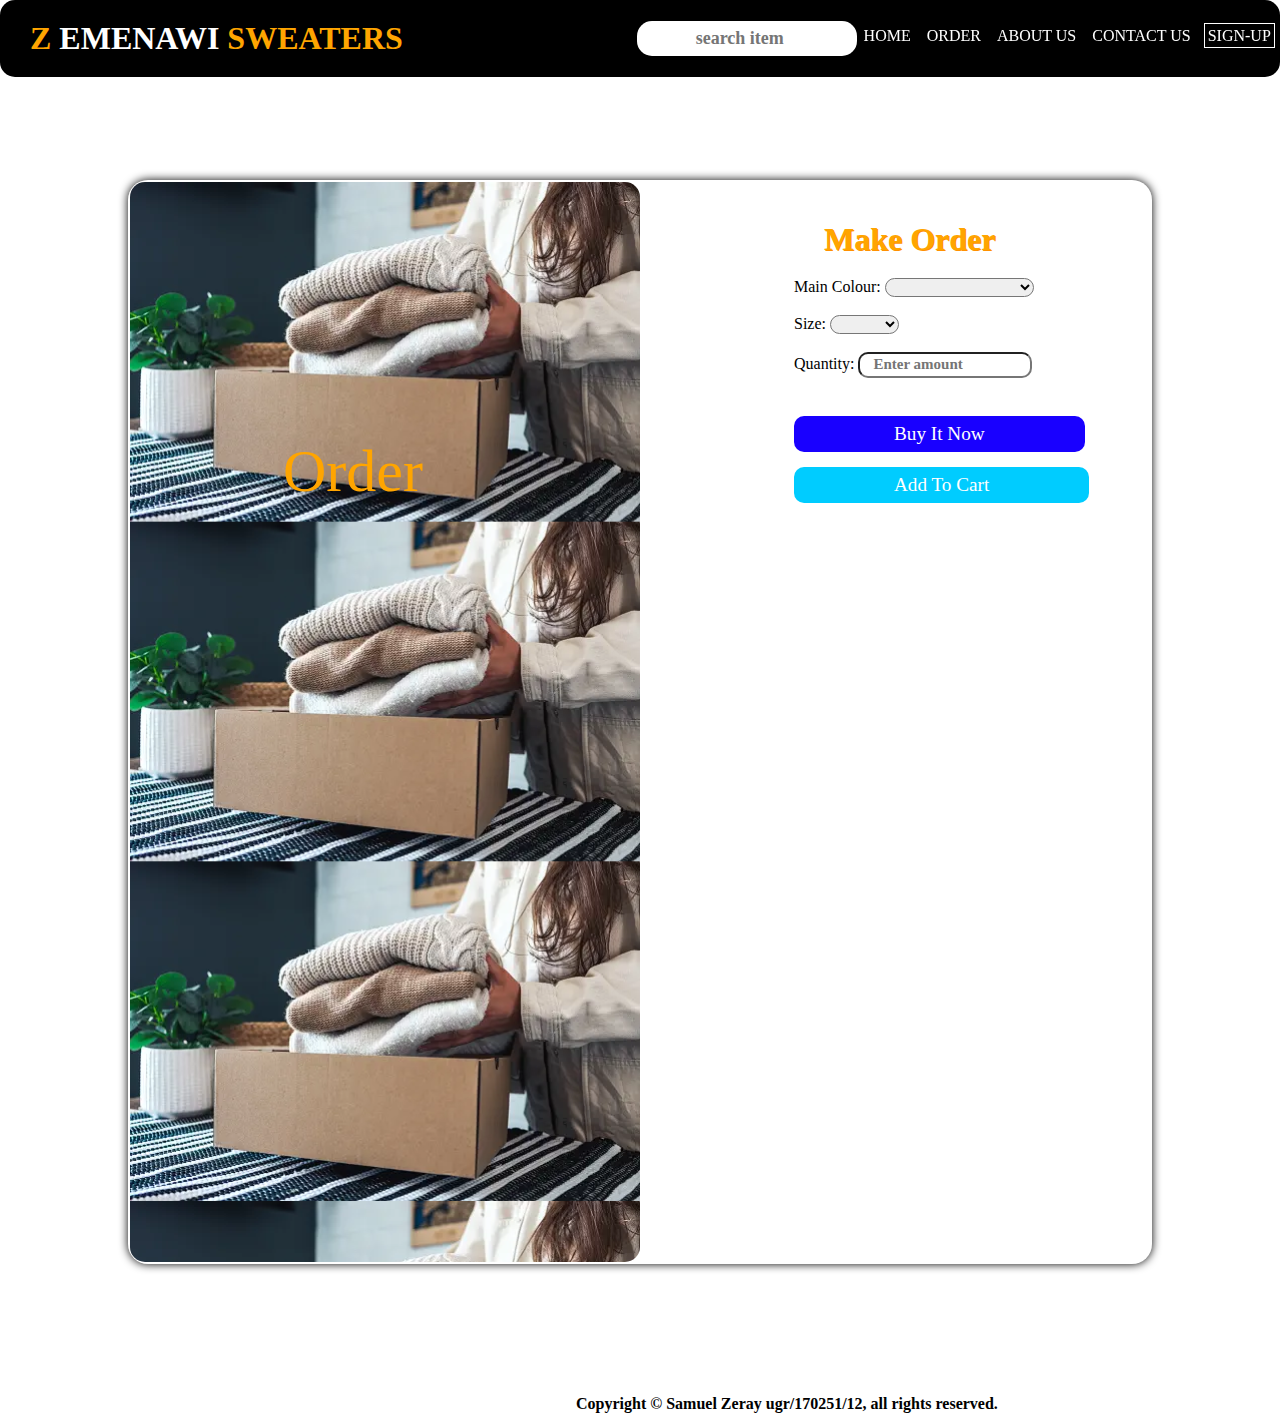
<file: order.html>
<!DOCTYPE html>
<html>
    <head>
        <title>Zemenawi Sweater Factory</title>
        
        <meta name="viewoport" content="width=device-width,initial-scale=1.0">
        <meta >
        <meta >

        <link rel="stylesheet" href="home.css" type="text/css">
        <link rel="stylesheet" href="order.css" type="text/css">
        <link rel="icon" href="" type="image/x-icon">
        
    </head>

    <body>

      <div id="page">
     
        <header>
            <h1><span style="color: orange;">Z</span> <span style="color: white;">EMENAWI</span> <span style="color: orange;"> SWEATERS</span></h1>
        
       
            <nav>
                <input type="search" placeholder="search item" id="search">
                   <div id="button" >
                   <li id="button-link"><a id="button-link" href="index.html">HOME</a></li>
                   <li id="button-link"><a id="button-link" href="login-order.html">ORDER</a></li>
                   <li id="button-link"><a id="button-link" href="about.html">ABOUT US</a></li> 
                   <li id="button-link"><a id="button-link" href="contact.html">CONTACT US</a></li>
                   <li id="button-link"><a id="button-link" class="sign-up" href="#" class="active">SIGN-UP</a></li>
                 </div>
               </nav>
        </header>

<br><br><br><br><br><br><br><br><br><br>


<div class="main-box">
          
    <div class="register"> Order </div>

    <div class="create-account">
        <form action="order.html">
            <h1>Make Order</h1>
            <div class="textbox">
                <label>Main Colour:
                    <select name="select" id="#select" >
             <option value="option"></option>
             <option value="option">Grey</option>
             <option value="option">Charcoat</option>
             <option value="option">Navy</option>
             <option value="option">Black</option>
             <option value="option">Auburn</option>
             <option value="option">Charcol</option>
             <option value="option">Army Green</option>
             <option value="option">Slovak Waffie Textured</option>
             <option value="option">Binary Cabel Fish</option>
                    </select>
                 </label><br><br>

                <label>Size:
           <select name="select" id="#select" >
    <option value="option"></option>
    <option value="option">xx-small</option>
    <option value="option">x-small</option>
    <option value="option">smaller</option>
    <option value="option">small</option>
    <option value="option">medium</option>
    <option value="option">large</option>
    <option value="option">larger</option>
    <option value="option">x-large</option>
    <option value="option">xx-large</option>
           </select>
        </label><br>
        <br>
        <label>Quantity:
        <input type="number" placeholder="Enter amount" min="1">
        </label>
        <br>
            </div> 
          <br>
           <div  class="signup"> 
            <button id="reset">
                Buy It Now
            </button>
               <button>
                   Add To Cart
               </button>

           </div>     
        </form>
    </div>

</div>

      
   
<footer><p>Copyright &copy; Samuel Zeray ugr/170251/12, all rights reserved.</p></footer> 
    </div>

    </body>
</html>
</file>
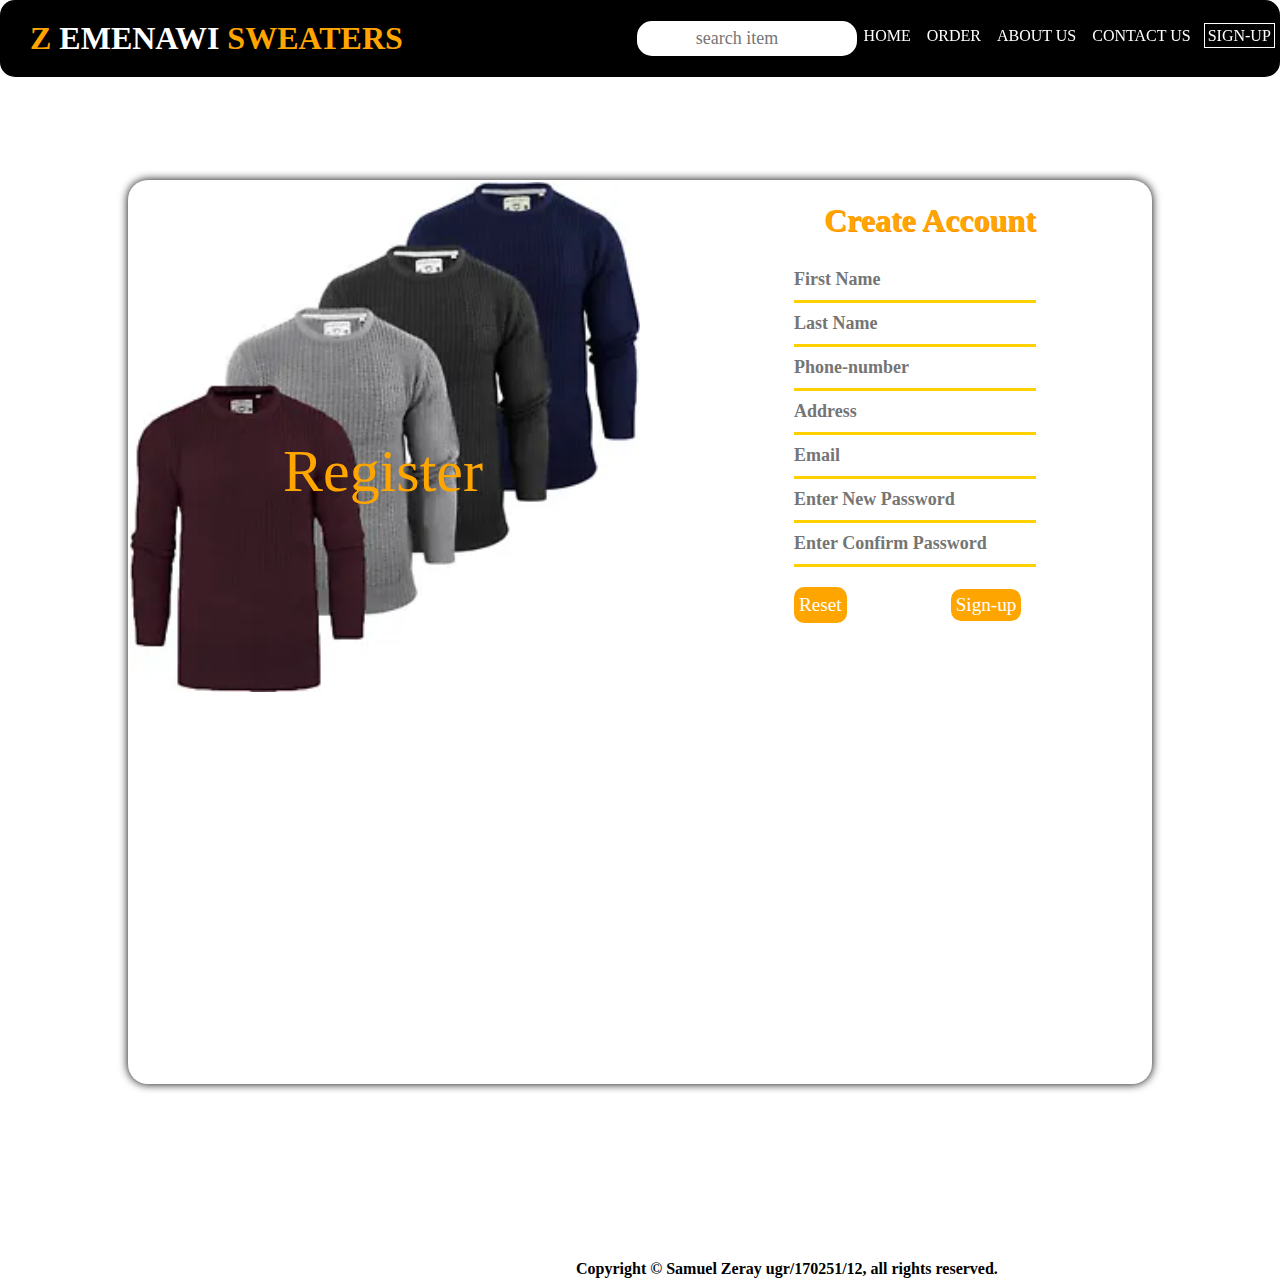
<file: sign-up.html>
<!DOCTYPE html>
<html>
    <head>
        <title>signup page</title>
        
        <meta name="viewoport" content="width=device-width,initial-scale=1.0">
        <meta >
        <meta >

        <link rel="stylesheet" href="home.css" type="text/css">
        <link rel="stylesheet" href="sign-up.css" type="text/css">
        <link rel="icon" href="" type="image/x-icon">
        
    </head>

    <body>

      <div id="page">
     
        <header>
          <h1><span style="color: orange;">Z</span> <span style="color: white;">EMENAWI</span> <span style="color: orange;"> SWEATERS</span></h1>
      
     
          <nav>
            <input type="search" placeholder="search item" id="search">
               <div id="button" >
               <li id="button-link"><a id="button-link" href="index.html">HOME</a></li>
               <li id="button-link"><a id="button-link" href="login-order.html">ORDER</a></li>
               <li id="button-link"><a id="button-link" href="about.html">ABOUT US</a></li> 
               <li id="button-link"><a id="button-link" href="contact.html">CONTACT US</a></li>
               <li id="button-link"><a id="button-link" class="sign-up" href="#">SIGN-UP</a></li>
             </div>
           </nav>
      </header>
<br><br><br><br><br><br><br><br><br><br>


<div class="main-box">
          
    <div class="register"> Register</div>

    <div class="create-account">
        <form action="order.html">
            <h1>Create Account</h1>
            <div class="textbox">
                <input type="text" placeholder="First Name" id="input" required>  <br>
                <input type="text" placeholder="Last Name" id="input" required>   <br>
                <input type="tel" placeholder="Phone-number" id="input" required> <br>
                <input type="text" placeholder="Address" id="input" required>     <br>
                <input type="email" placeholder="Email" id="input" required>      <br>
                <input type="password" placeholder="Enter New Password" id="input" required> <br>
                <input type="password" placeholder="Enter Confirm Password" id="input" required> <br>
            </div> 
          <br>
           <div  class="signup"> 
            <input id="reset" type="reset" value="Reset">
               <button>
                   Sign-up
               </button>

           </div>     
        </form>
    </div>

</div>

      
   
<footer><p>Copyright &copy; Samuel Zeray ugr/170251/12, all rights reserved.</p></footer>
    </div>

    </body>
</html>
</file>
<file: home.css>
*{
    font-family:'Times New Roman', Times, serif ;
    margin: auto;
    padding: 0;
    text-decoration: none;
    box-sizing: border-box;
}
body{
    min-height: 100vh;
}
 header{
    background-color: black;
    border-radius: 15px;
    width: 100%;
    position: fixed;
    }
    h1{
        margin-left: 30px;
        padding-top: 20PX;
        padding-left: none;
        padding-bottom: 20px;
        font-size: xx-large;
    }

 #search{
     position: absolute;
     left: 49%;
     top:0px;
      margin: 10px;
      margin-top: 21px;
      padding: 7px;
      color: brown;
      font-size: large;
      width: 220px;
      border-radius: 15px;
      border: none;
     
       }
 #search::placeholder{
      padding: 25%;
      font-size: large;
         }
 #button{
        position: absolute;
        left: 67%;
        top:0px;
        padding-top: 27px;
        padding-bottom: 20px; 
        color: white; 
    }
#button-link{
    padding: 3px;
    color: white;
    margin-top: 0px;
    height: 70px;
    font-size: 16px;
    display: inline;

}
#button-link:hover{
    color: orange;
font-weight: bold;

        } 
 .active{
     background-color: orange;
     font-weight: bold;
     border-radius: 5px;
        }
           
 li .sign-up{
    border: 1px solid white;
    font-size: -90px;
    
 }

#header-background{
    width: 100%;
    height:300px;
    text-align:right;
  background:url("Sweater/istockphoto-999672938-170667a.webp");
  background-repeat:repeat;
  float: right;
  border-radius: 5px;
  border: none;
}
#header-background p{
  font-size: 45px;
  font-family:Georgia, 'Times New Roman', Times, serif;
  padding-top: 10px;
  padding-left: 5%;
  text-align: left;
  color: black;
  line-height: 50px;
   font-style: oblique;
  width: 80%;
  background:transparent;
  height: 70px;
  margin-left: 10%;
  margin-top: 120px;
  border: 2px solid rgba(255,255,255, .2);
  box-shadow: 0 0 20px black;
  border-radius: 20px;
}   
 aside{
    float: left;
    margin-top: 0%;
    margin-right: 5px;
    width: 20%;
    height: 3030px;
    padding-left: 1%;
    padding-right: 2%;
    padding-top: 1%;
    overflow:none;
    border-style: solid;
    border-bottom: black;
    border-left: none;
    border-top: none;
    border-top-right-radius: 15px;
    border-bottom-right-radius: 15px;
    background-color: white;
    border: none;  
    display: inline-block;
}
aside button{
    background-color: white;
    border: 1px solid black;
    margin: 2px;
    border-radius: 15px;
    padding: 7px;
}
aside button:hover{
    background-color: grey;
}
aside #one{
    background-color: rgb(241, 7, 7);
}
aside #Two{
    background-color: rgba(13, 241, 230, 0.432);
}
aside #Three{
    background-color: rgb(238, 195, 5);
}
aside #Four{
    background-color: #ababab
}

aside #Five{
    background-color: rgb(37, 241, 10);
}
aside #Six{
    background-color: rgb(7, 197, 245);
}
aside #seven{
    background-color:rgb(30, 5, 252);
}
#select{
    border-radius: 15px;
    border: none;
    width: 50px;
}

#buy{
    color: whitesmoke;
    background-color: black;
    font-weight: bolder;
    border-radius: 20px;
    padding: 10px;
    margin-top: 1%;
    margin-bottom: 1%;
    display: block;
    margin-left: 87%;
  }
#buy:hover{ 
  background-color: orange;
 color: black;
}
#Content{
    width: 80%;
    display: inline;
   }

   .img{
    background-color: white;
    width: 250px;
    height: 350px;
    padding-left: 1px;
    display: inline-block;
}
.img p{
    padding-left: 5px;
    padding-right: 10px;
    width: 170px;
    overflow: none;
    color: black;
}

#above-footer{
    background-color: transparent;
    margin: 10px;
    padding: 20px;
    text-align: center;
}
#above-footer li{
    font-size: x-large;
    padding-left: 15px;
    padding-right: 15px;
    display: inline-block;
}
#above-footer a{
    color: black;
}
#above-footer a:hover{
text-decoration: underline;
}

#back-to-top{
background-color: rgba(0, 11, 15, 0.37);
position: absolute;
top: 594%;
width: 100%;
height: 35px;
padding-left: 50%;
padding-top: 8px;

}
#back-top{
    color: white;
}

#additional-info{
background-color: rgba(33, 34, 36, 0.712);
position: absolute;
top: 585%;
width: 100%;
height: 500px;
padding-top: 45px;
padding-left: 150px;
margin-top: 85px;
margin-bottom:0px;
               }
#additional-info div{ 
    line-height: 20px;
    float: left;
    margin: 5px;
    padding: 5px;
    color: white;
               }
#additional-info #col1{ 
color: black;
font-weight: bold;
}
.additional-info-content-heading{ 
    font-weight: bold;

}
.link a{
    display: inline-block;
    color: white;
}
.link a:hover{
    text-decoration: underline;
}
footer{
    color: white;
    position: absolute;
    top: 671%;
    left: 63%;
    font-weight: bold;
     }
</file>
<file: about.css>
body{
    background-image:url("Sweater/background/download\ \(4\).jfif");
 width: 100%;

}

article{
    padding-top: 200px;
    color: white;
    font-family: 'Times New Roman', Times, serif;
    font-size: larger;
    letter-spacing: 1px;
}
article::first-letter{
    font-weight: bold;
    color: orange;
    font-size: xx-large;
}
article #Hierarchy{
color: orangered;
}
footer{
    position: absolute;
    top: 130%;
}
</file>
<file: contact.css>
body{
background-image: url("Sweater/background/11_28.jpg");
background-repeat: no-repeat;
}

.contact{
    background: transparent;
    border: 1px solid white;
    box-shadow: 1px 2px 1px 2px black;
    border-radius: 20px;
    width: 80%;
    height: 70vh;
}
.contact p{
    color: black;
    text-align: center;
    font-size: large;
    padding-top: 50px;
    font-family:'Times New Roman', Times, serif;
    font-weight: bolder;
}
address{
    text-align: center;
    color: white;
    padding-top: 5px;
}
address a{
    color: orange;
}
address a:hover{
    color: black;
    text-decoration: underline;
}
.imgs{
padding: 15%;
padding-top: 8%;
text-align: center;
}
.imgs img:hover{
    width:100px;
}
.imgs ul{
    list-style: none;
}
.imgs li{
    margin-left: 20px;
    display: inline-block;
}
footer{
    position: absolute;
    top: 105%;
}
</file>
<file: login-order.css>
*{
    font-family:'Times New Roman', Times, serif ;
    margin: auto;
    padding: 0;
    text-decoration: none;
    box-sizing: border-box;
}
body{
    min-height: 100vh;
}

form{
    width: 350px;
    height: 580px;
    padding: 75px 50px;
    position: absolute;
    left: 50%;
    top: 50%;
    transform: translate(-50%,-50%);
    background: transparent;
    border: 2px solid rgba(255,255,255, .2);
    box-shadow: 0 0 10px black;
    border-radius: 20px;
    background-image: url("Sweater/background/download\ \(4\).jfif");
}
h1{
    text-align: center;
    margin-bottom: 45 px;
    color: white;
    font-size: 40px;
}
.textbox{
    border-bottom: 2px solid white;
    position: relative;
    margin: 35px 0;
    padding-left: 0%;
    background: transparent;
  
}

.textbox input{
    background: none;
    border: none;
    outline: none;
    width: 100%;
    color: white;
    height: 30px;
    font-size: 20px;

}
.login{
    height: 45px;
    width: 100%;
    border: none;
    outline: none;
    border-radius: 5px;
    background: rgb(109, 107, 102);
    background-size: 200%;
    transition: 0.5s;
    color: orange;
    font-size: 17px;
    margin-top: 10px;
}
.login:hover{
   background-position: right;
   font-size: 20px; 

}

/*
.textbox label{
    position: absolute;
    top: 50%;
    left: 5px;
transform: translateY(-50%);
transition: .5s;
pointer-events: none;}
.textbox input:focus~label,
.textbox input:valid~label{
top: -5px;
 }
 */

#password{
 background-color: transparent;
 border: none;
 color: white;
 margin-left: 0;
 padding-left: 0;
 
}
#password::placeholder{
color: white;

}
.signup{
color: white;
margin-top: 30px;
margin-bottom: 5px;
text-align: center;
}
.signup a{
    color: white;
    font-weight: bolder;
}
 .signup #do-not:hover{
    text-decoration: underline;
}
.signup #remember:hover{
    text-decoration: underline;
}
.signup a:hover{
    color: blue;
}
#footer{
    position:absolute;
   top: 100%;
   left: 35%;
}
</file>
<file: order.css>
.main-box{
    width: 80%;
    background: transparent;
    border: 2px solid rgba(255,255,255, .2);
    box-shadow: 0 0 10px black;
    border-radius: 20px;
}

.register{
    width: 50%;
   background-image: url("Sweater/background/istockphoto-1408644616-170667a.webp");
   background-repeat: repeat;
   background-size: 100%;
   border: none;
    border-radius: 15px;
    min-height: 120vh;
    padding-left: 0;
    display: inline-block;
    color: orange;
    font-size: 60px;
    padding-left: 15%;
    padding-top: 25%;
}

.create-account{
    vertical-align: center;
    border: none;
    border-radius: 15px;
    min-height: 100vh;
    display: inline-block;
    padding-left: 150px;
}

.create-account h1{
    font-weight: bolder;
    color:orange;
    text-shadow: 1px 1px rgb(255, 145, 0);

}

    
input::placeholder{
    font-weight: bolder;
    font-size: 15px;
    padding: 10px;
}
select{
    border-radius: 10px;
}
input{
    border-radius: 10px; 
    padding: 3px; 
}
.signup{
    margin: 20px;
}
#reset{
    margin-left: -20px;
    margin-bottom: 15px;
    border: none;
    border-radius: 10px;
    padding-top: 7px;
    padding-bottom: 7px;
    padding-left: 100px;
    padding-right: 100px;
    font-size: larger;
    background-color: rgb(25, 0, 255);
    color: white;
    display: block;
}
#reset:hover{
    background-color: orange;
    color: black;
}
#reset:active{
    color: red;
}
button{
margin-left: -20px;
border: none;
border-radius: 10px;
font-size: larger;
color: white;
padding-top: 7px;
padding-bottom: 7px;
padding-left: 100px;
padding-right: 100px;
background-color: rgb(0, 204, 255);
display: block;
}
button:hover{
    background-color: orange;
    color: black;
}
button:active{
    color: red;
}
footer{
    position: absolute;
    top: 155%;
    left: 45%;
    font-weight: bold;
    color:black;
     }
</file>
<file: sign-up.css>
.main-box{
    width: 80%;
    background: transparent;
    border: 2px solid rgba(255,255,255, .2);
    box-shadow: 0 0 10px black;
    border-radius: 20px;
}

.register{
    width: 50%;
   background-image: url("Sweater/s-l300.webp");
   background-repeat: no-repeat;
   background-size: 100%;

   border: none;
    border-radius: 15px;
    min-height: 90vh;
    padding-left: 0;
    display: inline-block;
    color: orange;
    font-size: 60px;
    padding-left: 15%;
    padding-top: 25%;
}

.create-account{
    vertical-align: top;
    border: none;
    border-radius: 15px;
    min-height: 100vh;
    display: inline-block;
    padding-left: 150px;
}

.create-account h1{
    font-weight: bolder;
    color:orange;
    text-shadow: 1px 1px rgb(255, 145, 0);
}
.create-account #input{
    border: none;
    border-bottom: solid rgb(255, 208, 0);
    padding: 10px;
    padding-left: 0px;
    width: 100%;
    font-weight: bold;
    font-size: large;
    
}
#input::placeholder{
    font-weight: bolder;
    font-size: large;
}
.textbox{
  display: inline-block;
}
.signup{
    padding-left: 0px;
    display: inline-block;
    margin: 20px;
}
#reset{
    margin-left: -20px;
    border: none;
    border-radius: 10px;
    padding-top: 7px;
    padding-bottom: 7px;
    padding-left: 5px;
    padding-right: 5px;
    font-size: larger;
    background-color: orange;
    color: white;
}
#reset:hover{
    background-color: orange;
    color: black;
}
#reset:active{
    color: red;
}
button{
margin-left: 100px;
border: none;
border-radius: 10px;
font-size: larger;
color: white;
padding: 5px;
background-color: orange;
display: inline;
}
button:hover{
    color: black;
}
button:active{
    color: red;
}
footer{
    position: absolute;
    top: 140%;
    left: 45%;
    font-weight: bold;
    color:black;
     }
</file>
